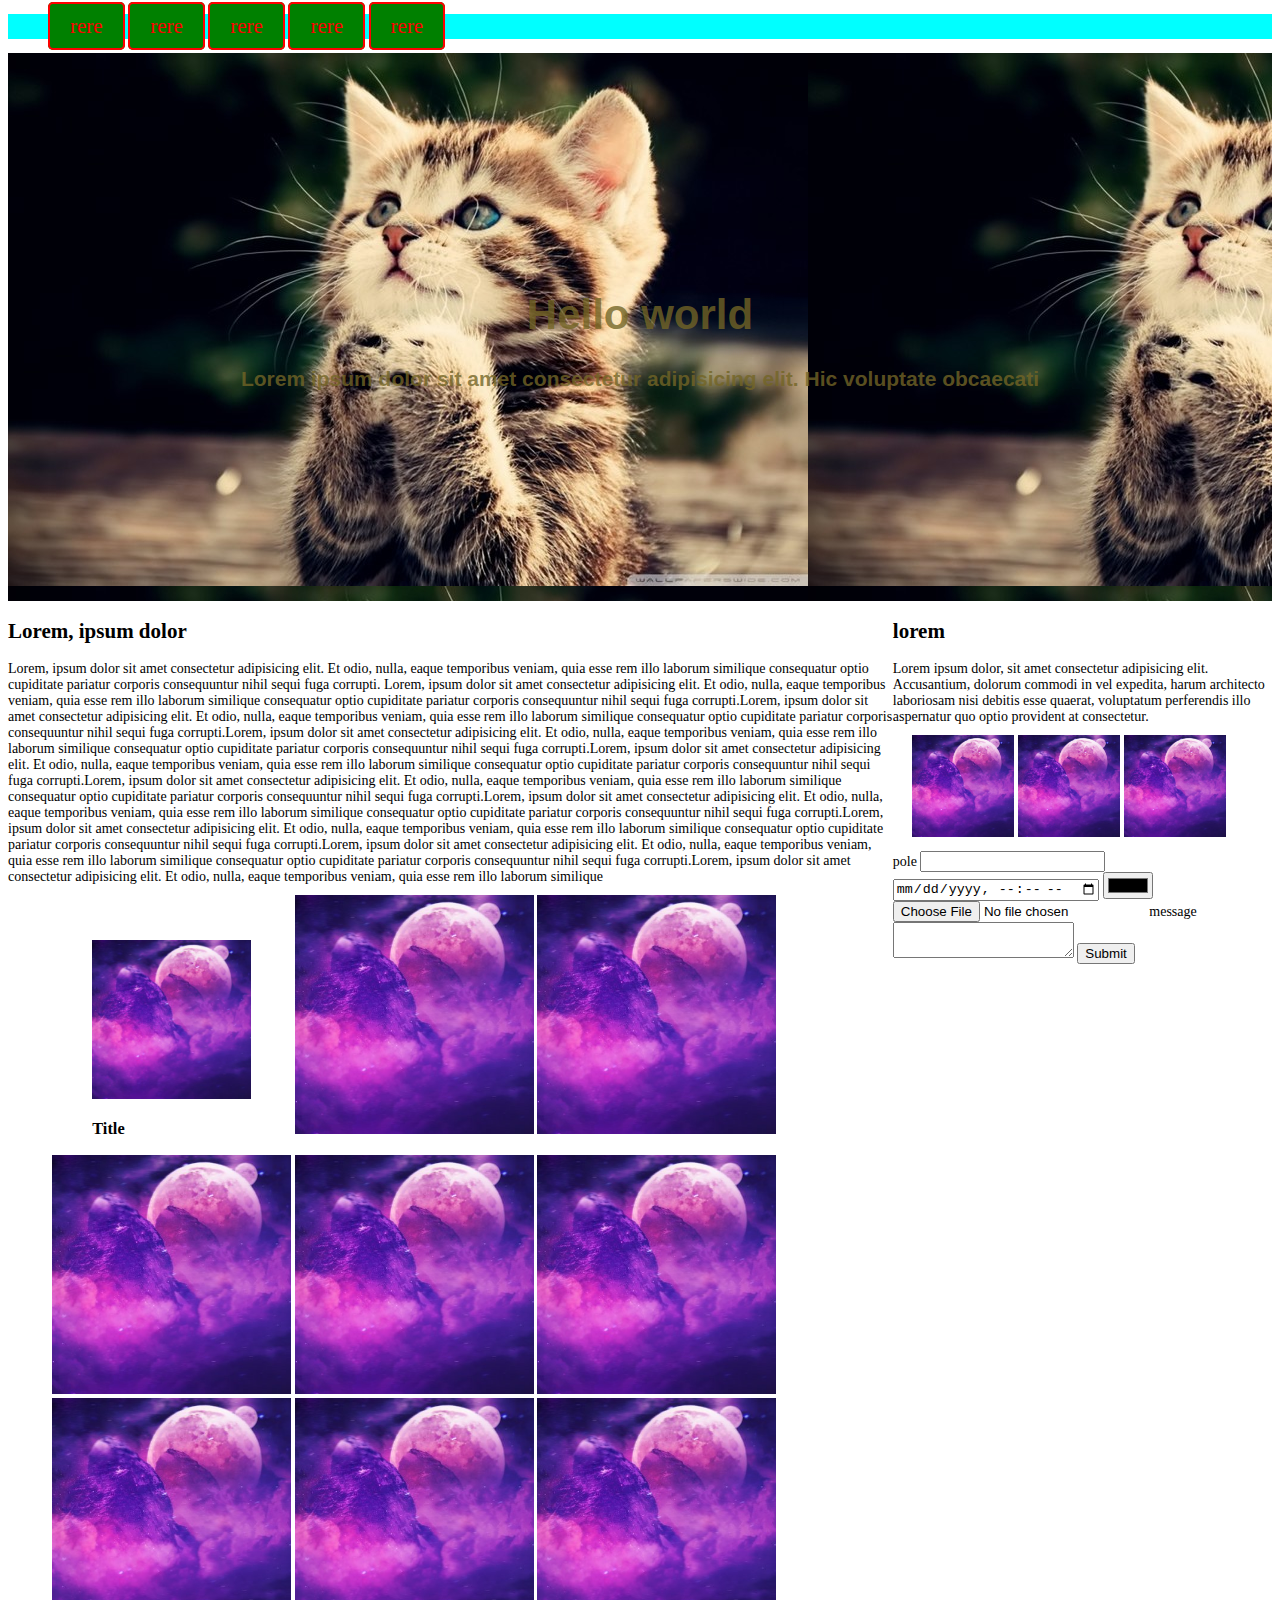
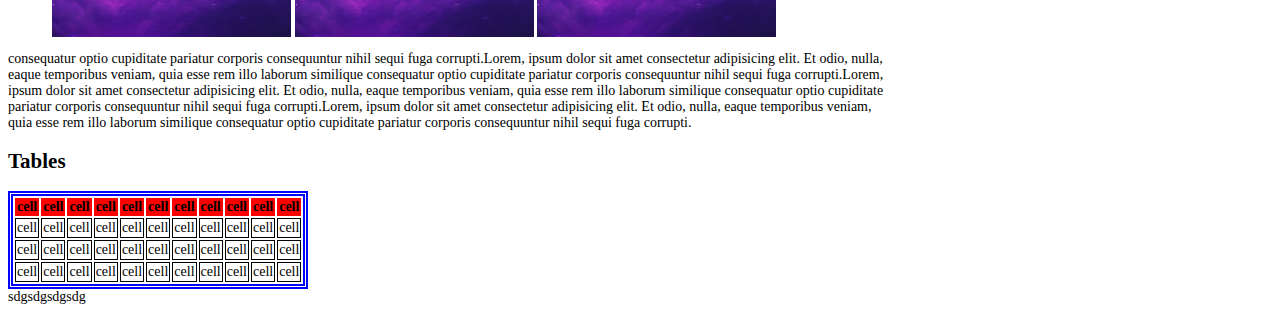
<file: web/index.html>
<!DOCTYPE html>
<html lang="en">

<head>
    <meta charset="UTF-8">
    <meta name="viewport" content="width=device-width, initial-scale=1.0">
    <meta http-equiv="X-UA-Compatible" content="ie=edge">
    <title>Document</title>
    <link href="css/main.css" rel="stylesheet">
</head>

<body>

    <nav class="navbar">
        <ul>
            <li><a href="pablic.html">rere</a></li>
            <li><a href="pablic.html">rere</a></li>
            <li><a href="pablic.html">rere</a></li>
            <li><a href="pablic.html">rere</a></li>
            <li><a href="pablic.html">rere</a></li>
        </ul>
    </nav>

    <header class='header'>
        <h1>Hello world</h1>
        <div>Lorem ipsum dolor sit amet consectetur adipisicing elit. Hic voluptate obcaecati </div>
    </header>

    <main class=main>
        <article>
            <h2>Lorem, ipsum dolor</h2>
            Lorem, ipsum dolor sit amet consectetur adipisicing elit. Et odio, nulla, eaque temporibus veniam, quia esse rem illo laborum similique consequatur optio cupiditate pariatur corporis consequuntur nihil sequi fuga corrupti.

            Lorem, ipsum dolor sit amet consectetur adipisicing elit. Et odio, nulla, eaque temporibus veniam, quia esse rem illo laborum similique consequatur optio cupiditate pariatur corporis consequuntur nihil sequi fuga corrupti.Lorem, ipsum dolor sit amet consectetur adipisicing elit. Et odio, nulla, eaque temporibus veniam, quia esse rem illo laborum similique consequatur optio cupiditate pariatur corporis consequuntur nihil sequi fuga corrupti.Lorem, ipsum dolor sit amet consectetur adipisicing elit. Et odio, nulla, eaque temporibus veniam, quia esse rem illo laborum similique consequatur optio cupiditate pariatur corporis consequuntur nihil sequi fuga corrupti.Lorem, ipsum dolor sit amet consectetur adipisicing elit. Et odio, nulla, eaque temporibus veniam, quia esse rem illo laborum similique consequatur optio cupiditate pariatur corporis consequuntur nihil sequi fuga corrupti.Lorem, ipsum dolor sit amet consectetur adipisicing elit. Et odio, nulla, eaque temporibus veniam, quia esse rem illo laborum similique consequatur optio cupiditate pariatur corporis consequuntur nihil sequi fuga corrupti.Lorem, ipsum dolor sit amet consectetur adipisicing elit. Et odio, nulla, eaque temporibus veniam, quia esse rem illo laborum similique consequatur optio cupiditate pariatur corporis consequuntur nihil sequi fuga corrupti.Lorem, ipsum dolor sit amet consectetur adipisicing elit. Et odio, nulla, eaque temporibus veniam, quia esse rem illo laborum similique consequatur optio cupiditate pariatur corporis consequuntur nihil sequi fuga corrupti.Lorem, ipsum dolor sit amet consectetur adipisicing elit. Et odio, nulla, eaque temporibus veniam, quia esse rem illo laborum similique consequatur optio cupiditate pariatur corporis consequuntur nihil sequi fuga corrupti.Lorem, ipsum dolor sit amet consectetur adipisicing elit. Et odio, nulla, eaque temporibus veniam, quia esse rem illo laborum similique 
            
            <div class=wrapper>
                <div class=qwer>
                    <figure>
                            <img src="img/1.jpg">
                        <figcaption>
                            <h3>Title</h3>
                        </figcaption>
                    </figure>
                   
                
                </div>

                <div class=qwer><img src="img/1.jpg"></div>
                <div class=qwer><img src="img/1.jpg"></div>
                <div class=qwer><img src="img/1.jpg"></div>
                <div class=qwer><img src="img/1.jpg"></div>
                <div class=qwer><img src="img/1.jpg"></div>
                <div class=qwer><img src="img/1.jpg"></div>
                <div class=qwer><img src="img/1.jpg"></div>
                <div class=qwer><img src="img/1.jpg"></div>
            </div>
            consequatur optio cupiditate pariatur corporis consequuntur nihil sequi fuga corrupti.Lorem, ipsum dolor sit amet consectetur adipisicing elit. Et odio, nulla, eaque temporibus veniam, quia esse rem illo laborum similique consequatur optio cupiditate pariatur corporis consequuntur nihil sequi fuga corrupti.Lorem, ipsum dolor sit amet consectetur adipisicing elit. Et odio, nulla, eaque temporibus veniam, quia esse rem illo laborum similique consequatur optio cupiditate pariatur corporis consequuntur nihil sequi fuga corrupti.Lorem, ipsum dolor sit amet consectetur adipisicing elit. Et odio, nulla, eaque temporibus veniam, quia esse rem illo laborum similique consequatur optio cupiditate pariatur corporis consequuntur nihil sequi fuga corrupti.

            <h2>Tables</h2>

            <table class=table>
                <tr class=th>
                
                    <th>cell</th>
                    <th>cell</th>
                    <th>cell</th>
                    <th>cell</th>
                    <th>cell</th>
                    <th>cell</th>
                    <th>cell</th>
                    <th>cell</th>
                    <th>cell</th>
                    <th>cell</th>
                    <th>cell</th>
                
                </tr>
                <tr>
                        <td>cell</td>
                        <td>cell</td>
                        <td>cell</td>
                        <td>cell</td>
                        <td>cell</td>
                        <td>cell</td>
                        <td>cell</td>
                        <td>cell</td>
                        <td>cell</td>
                        <td>cell</td>
                        <td>cell</td>
                    
                    </tr>
                    <tr>
                            <td>cell</td>
                            <td>cell</td>
                            <td>cell</td>
                            <td>cell</td>
                            <td>cell</td>
                            <td>cell</td>
                            <td>cell</td>
                            <td>cell</td>
                            <td>cell</td>
                            <td>cell</td>
                            <td>cell</td>
                        
                        </tr>
                        <tr>
                                <td>cell</td>
                                <td>cell</td>
                                <td>cell</td>
                                <td>cell</td>
                                <td>cell</td>
                                <td>cell</td>
                                <td>cell</td>
                                <td>cell</td>
                                <td>cell</td>
                                <td>cell</td>
                                <td>cell</td>
                            
                            </tr>
            </table>
        </article>
    </main>
    <aside class=aside>
        <h2>lorem</h2>
        Lorem ipsum dolor, sit amet consectetur adipisicing elit. Accusantium, dolorum commodi in vel expedita, harum architecto laboriosam nisi debitis esse quaerat, voluptatum perferendis illo aspernatur quo optio provident at consectetur.
        <div class=wrapper>
        <div class=qwer><img src="img/1.jpg"></div>
                <div class=qwer><img src="img/1.jpg"></div>
                <div class=qwer><img src="img/1.jpg"></div>
        </div>
        <form>
            <label for="">pole</label>
            <input>
            <input type="datetime-local">
            <input type="color">
            <input type="file">
            <label for="">message</label>
            <textarea></textarea>
            <input type="submit">
        </form>
    </aside>
    <div class=clear>

    </div>
    <footer>
        sdgsdgsdgsdg
    </footer>
</body>

</html>
</file>
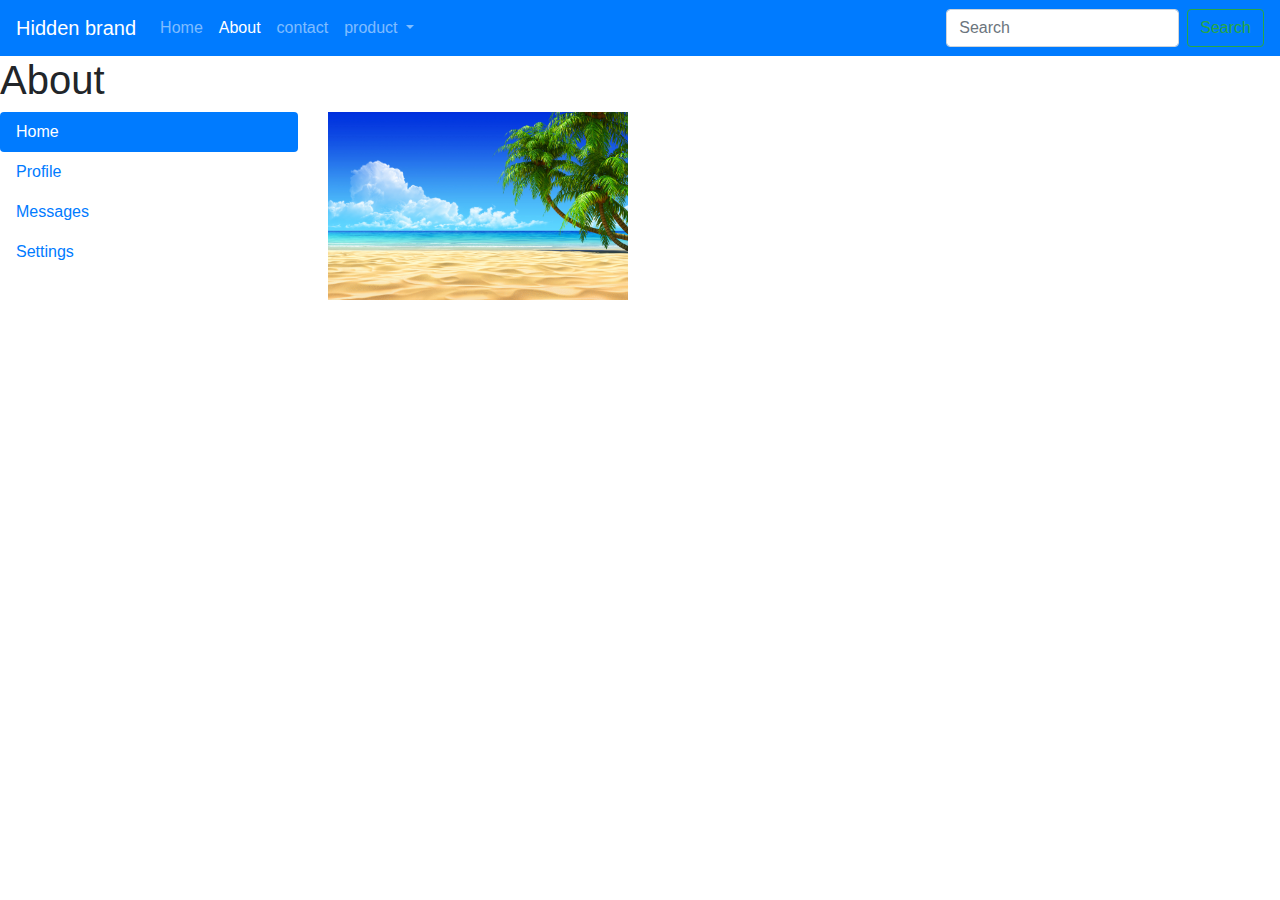
<file: nikita-master/about.html>
<!doctype html>
<html lang="en">
  <head>
    <!-- Required meta tags -->
    <meta charset="utf-8">
    <meta name="viewport" content="width=device-width, initial-scale=1, shrink-to-fit=no">

    <!-- Bootstrap CSS -->
    <link rel="stylesheet" href="https://stackpath.bootstrapcdn.com/bootstrap/4.3.1/css/bootstrap.min.css" integrity="sha384-ggOyR0iXCbMQv3Xipma34MD+dH/1fQ784/j6cY/iJTQUOhcWr7x9JvoRxT2MZw1T" crossorigin="anonymous">

    <title>Hello, world!</title>
    <style>
        .img-holder{
            width:300px;
        }
        .tab-pane .img-holder img{
            max-width:100%;
        }
    </style>
  </head>
  <body>
        <nav class="navbar navbar-expand-lg navbar navbar-dark bg-primary">
                <button class="navbar-toggler" type="button" data-toggle="collapse" data-target="#navbarTogglerDemo01" aria-controls="navbarTogglerDemo01" aria-expanded="false" aria-label="Toggle navigation">
                  <span class="navbar-toggler-icon"></span>
                </button>
                <div class="collapse navbar-collapse" id="navbarTogglerDemo01">
                  <a class="navbar-brand" href="#">Hidden brand</a>
                  <ul class="navbar-nav mr-auto mt-2 mt-lg-0">
                    <li class="nav-item">
                      <a class="nav-link" href="bootstrep.html">Home</a>
                    </li>
                    <li class="nav-item active">
                      <a class="nav-link" href="about.html">About <span class="sr-only">(current)</span></a>
                    </li>
                    <li class="nav-item">
                      <a class="nav-link" href="contact.html">contact</a>
                    </li>
                    <li class="nav-item dropdown">
                            <a class="nav-link dropdown-toggle" href="#" id="navbarDropdownMenuLink" role="button" data-toggle="dropdown" aria-haspopup="true" aria-expanded="false">
                             product
                            </a>
                            <div class="dropdown-menu" aria-labelledby="navbarDropdownMenuLink">
                              <a class="dropdown-item" href="#">Action</a>
                              <a class="dropdown-item" href="#">Another action</a>
                              <a class="dropdown-item" href="#">Something else here</a>
                            </div>
                          </li>
                  </ul>
                  <form class="form-inline my-2 my-lg-0">
                    <input class="form-control mr-sm-2" type="search" placeholder="Search" aria-label="Search">
                    <button class="btn btn-outline-success my-2 my-sm-0" type="submit">Search</button>
                  </form>
                </div>
              </nav>
    <h1>About</h1>
    <div class="row">
            <div class="col-3">
              <div class="nav flex-column nav-pills" id="v-pills-tab" role="tablist" aria-orientation="vertical">
                <a class="nav-link active" id="v-pills-home-tab" data-toggle="pill" href="#v-pills-home" role="tab" aria-controls="v-pills-home" aria-selected="true">Home</a>
                <a class="nav-link" id="v-pills-profile-tab" data-toggle="pill" href="#v-pills-profile" role="tab" aria-controls="v-pills-profile" aria-selected="false">Profile</a>
                <a class="nav-link" id="v-pills-messages-tab" data-toggle="pill" href="#v-pills-messages" role="tab" aria-controls="v-pills-messages" aria-selected="false">Messages</a>
                <a class="nav-link" id="v-pills-settings-tab" data-toggle="pill" href="#v-pills-settings" role="tab" aria-controls="v-pills-settings" aria-selected="false">Settings</a>
              </div>
            </div>
            <div class="col-9">
              <div class="tab-content" id="v-pills-tabContent">
                <div class="tab-pane fade show active" id="v-pills-home" role="tabpanel" aria-labelledby="v-pills-home-tab"><div class="img-holder"><img src="1.jpg"></div></div>
                <div class="tab-pane fade" id="v-pills-profile" role="tabpanel" aria-labelledby="v-pills-profile-tab"><div class="img-holder"><img src="2.jpg"></div></div>
                <div class="tab-pane fade" id="v-pills-messages" role="tabpanel" aria-labelledby="v-pills-messages-tab"><div class="img-holder"><img src="3.jpg"></div></div>
                <div class="tab-pane fade" id="v-pills-settings" role="tabpanel" aria-labelledby="v-pills-settings-tab"><div class="img-holder"><img src="4.jpg"></div></div>
              </div>
            </div>
          </div>

    <!-- Optional JavaScript -->
    <!-- jQuery first, then Popper.js, then Bootstrap JS -->
    <script src="https://code.jquery.com/jquery-3.3.1.slim.min.js" integrity="sha384-q8i/X+965DzO0rT7abK41JStQIAqVgRVzpbzo5smXKp4YfRvH+8abtTE1Pi6jizo" crossorigin="anonymous"></script>
    <script src="https://cdnjs.cloudflare.com/ajax/libs/popper.js/1.14.7/umd/popper.min.js" integrity="sha384-UO2eT0CpHqdSJQ6hJty5KVphtPhzWj9WO1clHTMGa3JDZwrnQq4sF86dIHNDz0W1" crossorigin="anonymous"></script>
    <script src="https://stackpath.bootstrapcdn.com/bootstrap/4.3.1/js/bootstrap.min.js" integrity="sha384-JjSmVgyd0p3pXB1rRibZUAYoIIy6OrQ6VrjIEaFf/nJGzIxFDsf4x0xIM+B07jRM" crossorigin="anonymous"></script>
  </body>
</html>
</file>
<file: web/css/main.css>
.navbar {
    background-color: aqua;
}

.navbar ul{
    list-style: none;
}

.navbar ul li{
    display:inline-block;
}

html {
    font-size:14px;
}

body {
    font-size:100%;
    
}

.header {
    
    width: 100%;
    padding: 10em 0;
    background-color: #900b;
    background-image: url(../img/cat.jpg);
    text-align: center;
    font-size: 1.5em;
    font-weight: 900;
    font-family: 'Franklin Gothic Medium', 'Arial Narrow', Arial, sans-serif;
    color: hsla(49, 50%, 30%, 0.8);
}
a{
    text-decoration: none;
    color:red;
    background-color: green;
    font-size:1.5em;
    padding: 10px 20px;
    border:red 2px solid;
    border-radius: 5px;
}
a:hover, a:focus {
    background: white;
    color:green;
    border:green 2px solid;
}
.main{
    width: 70%;
    float:left;
}
.aside{
    width:30%;
    float:right;
}
.clear{
    display:block;
    content: '';
    clear: both;
}
.table{
    border:5px blue double;
}
.table td{
    border:1px black solid;
}
.th{
    background: red;
}
.qwer{
    width: 30%;
    display:inline-block;

}
.qwer img{
    max-width: 100%;
}
.wrapper{
    width: 90%;
    margin:10px auto;
}

.qwer:hover{
    background-image: url(../img/1.jpg);
}
</file>
